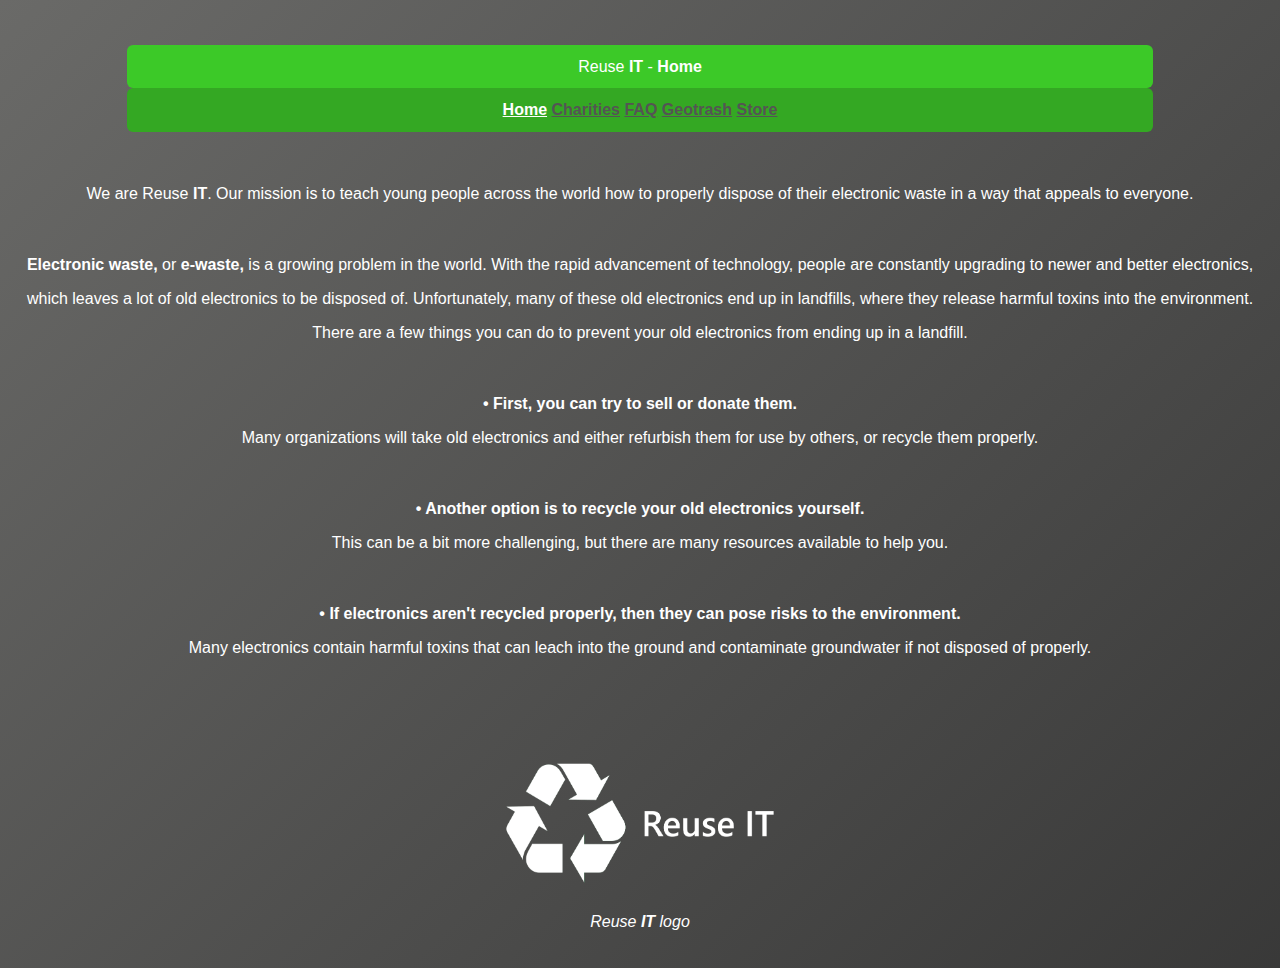
<file: index.html>
<html>

<style> 

body { 
    background-color: #181818;
} 

</style> 

<head>
<center>

<div class="fade-in-image" style="font-family: Arial";>
	<div style="font-family: Arial;">
	<link rel="stylesheet" href="style.css">
	<title>E-Waste and How to Prevent It</title>
</div>

</head>

<body class="indexBody">

<p> ㅤㅤ </p>

<div class="indextopbanner" style="background-color:#3cc928;color:white;padding:1%;width:1000px">Reuse <b>IT</b> - <b>Home</b></div>
<div class="indexbottombanner" style="background-color:#34a823;color:white;padding:1%;width:1000px"><b><a href="./index.html" style="color:white">Home</a> <a href="./charities.html" style="color:#545454">Charities</a></b> <b><a href="./faq.html" style="color:#545454">FAQ</a></b> <b><a href="./geotrash.html" style="color:#545454">Geotrash</a></b> <b><a href="./store.html" style="color:#545454">Store</a></b></div>

<p> ㅤㅤ </p>

<p> We are Reuse <b>IT</b>. Our mission is to teach young people across the world how to properly dispose of their electronic waste in a way that appeals to everyone. </p>

<p> ㅤㅤ </p>

<p> <b> Electronic waste, </b> or <b> e-waste, </b> is a growing problem in the world. With the rapid advancement of technology, people are constantly upgrading to newer and better electronics,  </p>

<p> which leaves a lot of old electronics to be disposed of. Unfortunately, many of these old electronics end up in landfills, where they release harmful toxins into the environment. </p>

<p> There are a few things you can do to prevent your old electronics from ending up in a landfill. </p>

<p> ㅤㅤ </p>

<b> •  First, you can try to sell or donate them. </b>

<p> Many organizations will take old electronics and either refurbish them for use by others, or recycle them properly. </p>

<p> ㅤㅤ </p>

<b> •  Another option is to recycle your old electronics yourself.  </b>

<p> This can be a bit more challenging, but there are many resources available to help you. </p>

<p> ㅤㅤ </p>

<b> •  If electronics aren't recycled properly, then they can pose risks to the environment.  </b>

<p> Many electronics contain harmful toxins that can leach into the ground and contaminate groundwater if not disposed of properly. </p>

<p> ㅤㅤ </p>
<p> ㅤㅤ </p>

<div>
<img src="white.png" alt="Example of E-Waste" width="300" height="150">
<p> <i> Reuse <b>IT</b> logo </i> </p>
</div>

</div>
</div>

<p> ㅤㅤ </p>

</body>
</center>
</html>
</file>
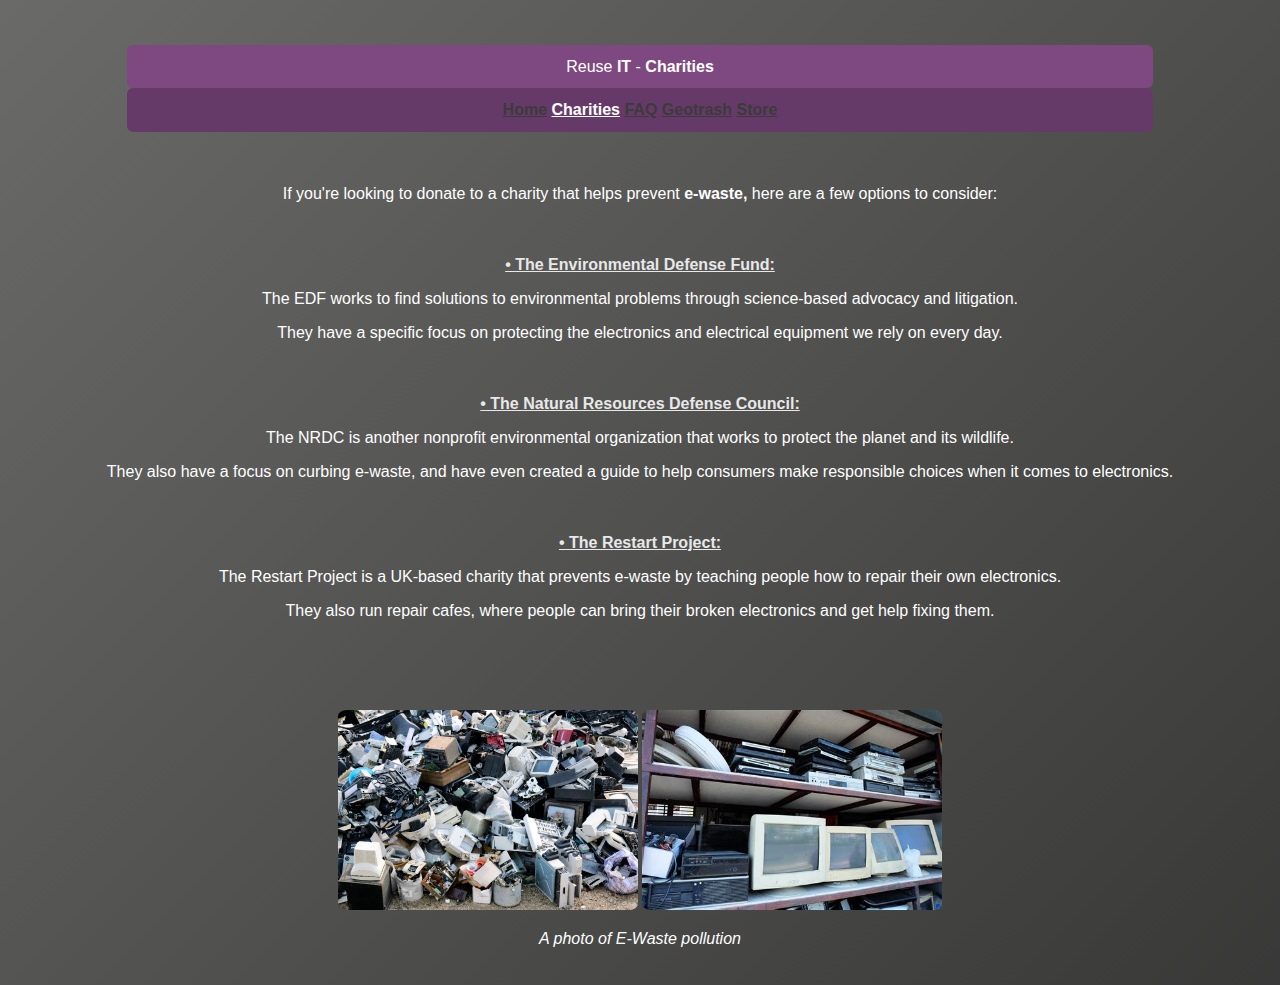
<file: charities.html>
<html>

<style> 

body { 
    background-color: #181818;
} 

</style> 

<head>
<center>

<div class="fade-in-image" style="font-family: Arial";>
	<div style="font-family: Arial;">
	<link rel="stylesheet" href="style.css">
	<title>E-Waste and How to Prevent It</title>
</div>

</head>

<body class="charitiesBody">

<p> ㅤㅤ </p>

<div class="charitiestopbanner" style="background-color:#7e4880;color:white;padding:1%;width:1000px">Reuse <b>IT</b> - <b>Charities</b></div>
<div class="charitiesbottombanner" style="background-color:#663a68;color:white;padding:1%;width:1000px"><b><a href="./index.html" style="color:#3b3b3b">Home</a> <a href="./charities.html" style="color:white">Charities</a></b> <b><a href="./faq.html" style="color:#3b3b3b">FAQ</a></b> <b><a href="./geotrash.html" style="color:#3b3b3b">Geotrash</a></b> <b><a href="./store.html" style="color:#3b3b3b">Store</a></b></div>


<p> ㅤㅤ </p>

<p> If you're looking to donate to a charity that helps prevent <b> e-waste, </b> here are a few options to consider: </p>

<p> ㅤㅤ </p>

<a href="https://donate.edf.org/give/420443/?addl_info=nav-button#!/donation/checkout"; style="color:#E8E8E8"> 

<b> • The Environmental Defense Fund: </b> </a>

<p> The EDF works to find solutions to environmental problems through science-based advocacy and litigation. </p> 

<p> They have a specific focus on protecting the electronics and electrical equipment we rely on every day. </p>

<p> ㅤㅤ </p>

<a href="https://act.nrdc.org/donate/monthly/?locsrc=nr-glb-nav-btn&source=WEBMEM"; style="color:#E8E8E8"> 

<b> • The Natural Resources Defense Council: </b> </a>

<p> The NRDC is another nonprofit environmental organization that works to protect the planet and its wildlife. </p> 

<p> They also have a focus on curbing e-waste, and have even created a guide to help consumers make responsible choices when it comes to electronics. </p>

<p> ㅤㅤ </p>

<a href="https://therestartproject.org/give/"; style="color:#E8E8E8"> 

<b> • The Restart Project: </b> </a>

<p> The Restart Project is a UK-based charity that prevents e-waste by teaching people how to repair their own electronics. </p> 

<p> They also run repair cafes, where people can bring their broken electronics and get help fixing them. </p>


<p> ㅤㅤ </p>

<p> ㅤㅤ </p>

<div>
<img src="./Landfill-ewaste.jpg" alt="Example of E-Waste" width="300" height="200"> <img src="./th.jpg" alt="Example of E-Waste" width="300" height="200">
<p> <i> A photo of E-Waste pollution </i> </p>

</div>
</div>
</div>

<p> ㅤㅤ </p>


</body>
</center>
</html>
</file>
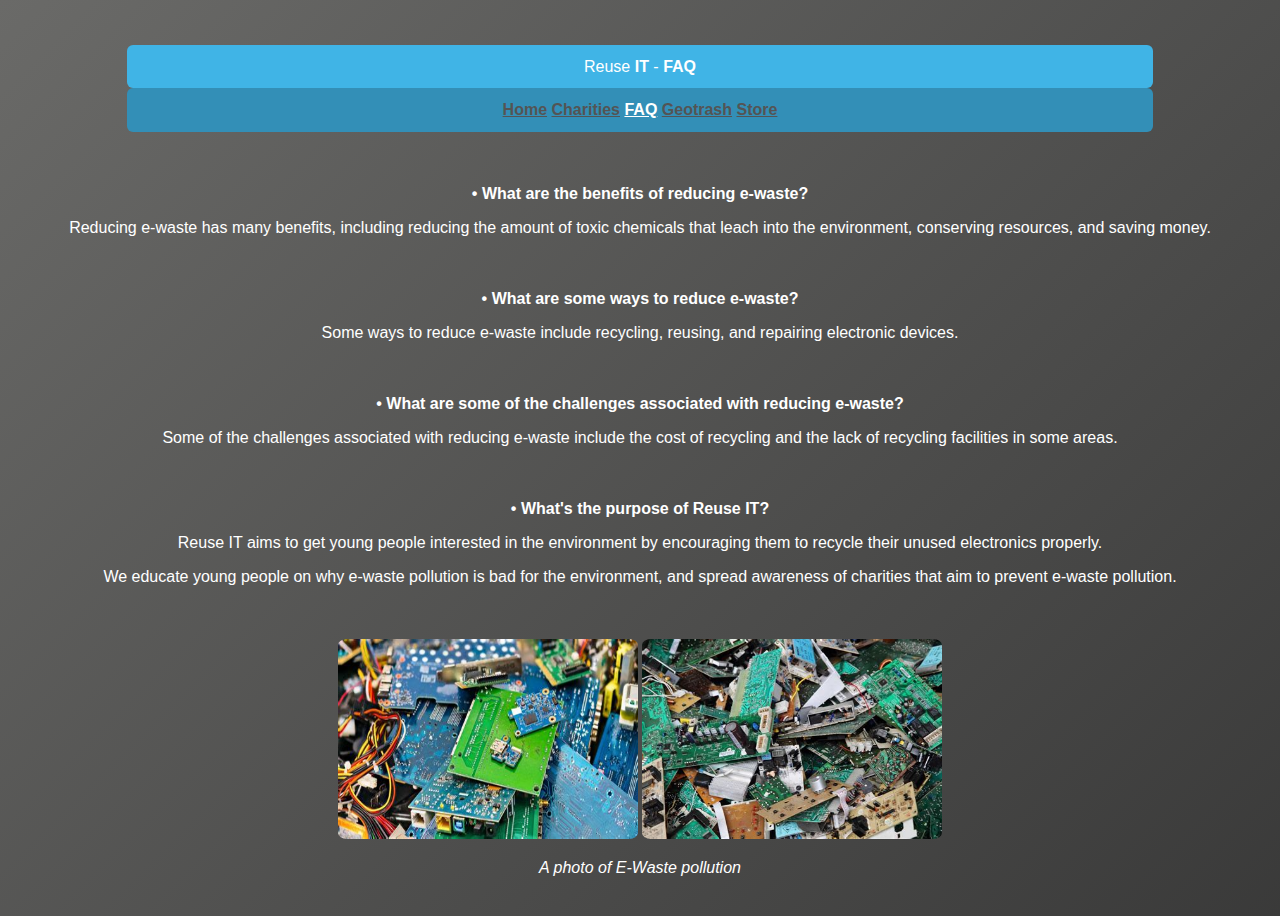
<file: faq.html>
<html>

<style> 

body { 
    background-color: #181818;
} 

</style> 

<head>
<center>

<div class="fade-in-image" style="font-family: Arial";>
	<div style="font-family: Arial;">
	<link rel="stylesheet" href="style.css">
	<title>E-Waste and How to Prevent It</title>
</div>

</head>

<body class="faqBody">

<p> ㅤㅤ </p>

<div class="faqtopbanner" style="background-color:#40b4e6;color:white;padding:1%;width:1000px">Reuse <b>IT</b> - <b>FAQ</b></div>
<div class="faqbottombanner" style="background-color:#338fb7;color:white;padding:1%;width:1000px"><b><a href="./index.html" style="color:#545454">Home</a> <a href="./charities.html" style="color:#545454">Charities</a></b> <b><a href="./faq.html" style="color:white">FAQ</a></b> <b><a href="./geotrash.html" style="color:#545454">Geotrash</a></b> <b><a href="./store.html" style="color:#545454">Store</a></b></div>


<p> ㅤㅤ </p>

<b> •  What are the benefits of reducing e-waste? </b>

<p> Reducing e-waste has many benefits, including reducing the amount of toxic chemicals that leach into the environment, conserving resources, and saving money. <p>

<p> ㅤㅤ </p>

<b> •  What are some ways to reduce e-waste?  </b>

<p> Some ways to reduce e-waste include recycling, reusing, and repairing electronic devices. </p>

<p> ㅤㅤ </p>

<b> •  What are some of the challenges associated with reducing e-waste? </b>

<p> Some of the challenges associated with reducing e-waste include the cost of recycling and the lack of recycling facilities in some areas. </p>

<p> ㅤㅤ </p>

<b> •  What's the purpose of Reuse IT? </b>

<p> Reuse IT aims to get young people interested in the environment by encouraging them to recycle their unused electronics properly. </p> 
<p> We educate young people on why e-waste pollution is bad for the environment, and spread awareness of charities that aim to prevent e-waste pollution. </p>

<p> ㅤㅤ </p>

<div>
<img src="./2xh.jfif" alt="Example of E-Waste" width="300" height="200"> <img src="./1th.jfif" alt="Example of E-Waste" width="300" height="200">

</p>  <p>

<i> A photo of E-Waste pollution </i>

</div>
</div>
</div>

<p> ㅤㅤ </p>

</body>
</center>
</html>
</file>
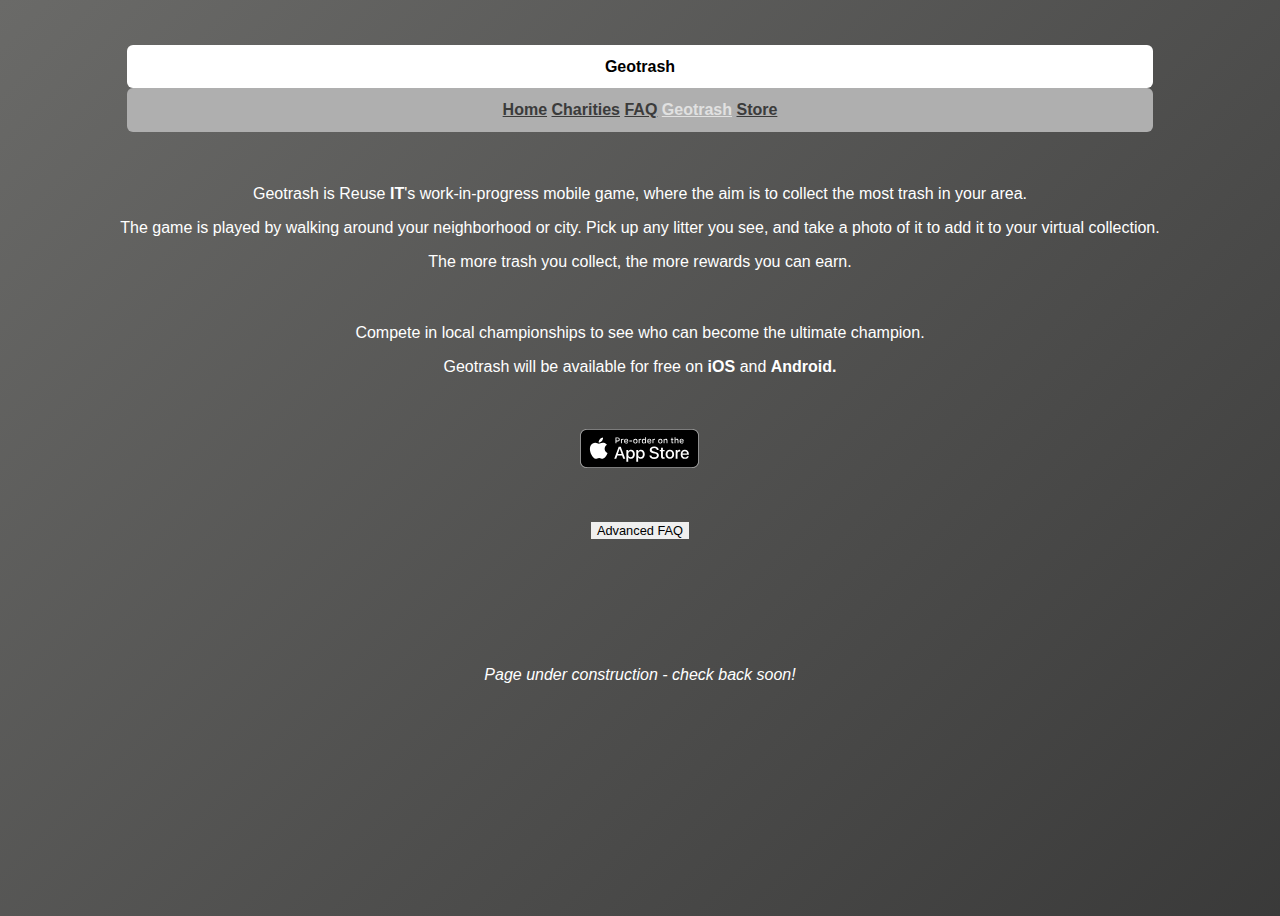
<file: geotrash.html>
<html>


<head>
<center>

<div class="fade-in-image" style="font-family: Arial";>
	<div style="font-family: Arial;">
	<link rel="stylesheet" href="style.css">
	<title>Geotrash</title>
</div>

<style>
body {
	background: linear-gradient(-45deg, #6a6a68, #121212, #2a2a2a, #6a6a68);
	background-size: 400% 400%;
	animation: gradient 15s ease infinite;
	height: 100vh;
        color: white;
}
</style>

</head>

<body class="geotrashBody">

<p> ㅤㅤ </p>

<div class="geotrashtopbanner" style="background-color:white;color:black;padding:1%;width:1000px"><b>Geotrash</b></div>
<div class="geotrashbottombanner" style="background-color:#AFAFAF;color:black;padding:1%;width:1000px"><b><a href="./index.html" style="color:#3b3b3b">Home</a> <a href="./charities.html" style="color:#3b3b3b">Charities</a></b> <b><a href="./faq.html" style="color:#3b3b3b">FAQ</a></b> <b><a href="./geotrash.html" style="color:#E1E1E1">Geotrash</a></b> <b><a href="./store.html" style="color:#3b3b3b">Store</a></b></div>

<style>
.geotrashbottombanner a:hover {

		background-color: #CDD2D0;
			
		}
</style>

<p> ㅤㅤ </p>


<p> Geotrash is Reuse <b> IT</b>'s work-in-progress mobile game, where the aim is to collect the most trash in your area. </p> 

<p> The game is played by walking around your neighborhood or city. Pick up any litter you see, and take a photo of it to add it to your virtual collection. </p>

<p> The more trash you collect, the more rewards you can earn. </p>

<p> ㅤㅤ </p>


<p> Compete in local championships to see who can become the ultimate champion. </p>
<p> Geotrash will be available for free on <b> iOS </b> and <b> Android. </b> </p>

<p> ㅤㅤ </p>
<img src="./badge-pre-order-on-the-app-store.svg">
<p> ㅤㅤ </p>

<button onclick="myFunction4()" id="demo4">Advanced FAQ</button>

<button onclick="myFunction()" id="demo">How do we verify someone's trash collection?</button>

<div id="text"><p>This is a difficult process, as someone could theoretically upload a picture of the same trash repeatedly.</p>
<p> Our approach is to take the images that are uploaded and publicise them to local players so they can verify them. The incentive to verify images is levelling up. </p>
<p> If 70 out of 100 players state that an image is valid, then it is counted to your trash total.</p> </div>

<style>
#text {

display: none;

}
</style>

<script>
function myFunction() {
  var x = document.getElementById("text");
  if (x.style.display === "block") {
    x.style.display = "none";
  } else {
    x.style.display = "block";
  }
}
</script>

<p> ㅤㅤ </p>

<button onclick="myFunction2()" id="demo2">What rewards will be offered to players?</button>

<div id="text2"><p>Initially, we aim to reach deals with large retailers and small businesses alike to give our players discounts and gift cards on products. </p> </div>

<style>
#text2 {

display: none;

}
</style>

<script>
function myFunction2() {
  var x = document.getElementById("text2");
  if (x.style.display === "block") {
    x.style.display = "none";
  } else {
    x.style.display = "block";
  }
}
</script>

<script>
function myFunction3() {
  var x = document.getElementById("text");
  if (x.style.display === "block") {
    x.style.display = "none";
  } else {
    x.style.display = "block";
  }
}
</script>

<p> ㅤㅤ </p>

<button onclick="myFunction3()" id="demo3">How can this game be monetized?</button>

<div id="text3"><p>We expect Geotrash to be a highly monetizable game - in the sense that we will be approaching companies directly to make deals with them</p>
<p>for our playerbase. If our conversion rate is high, then we will have a platform where advertisers will strive to put their products on. </p>
<p>Additionally, we plan for microtransactions and in-game advertisements to be a source of revenue.</p> 
<p>If Geotrash achieves a large playerbase, then we expect it to generate a large amount of revenue and to minimise the amount of litter - especially in large cities.</div>

<style>
#text2 {

display: none;

}
</style>

<style>
#text3 {

display: none;

}
</style>

<script>
function myFunction3() {
  var x = document.getElementById("text3");
  if (x.style.display === "block") {
    x.style.display = "none";
  } else {
    x.style.display = "block";
  }
}
</script>

<div id="text4"><p>We expect Geotrash to be a highly monetizable game - in the sense that we will be approaching companies directly to make deals with them</p>
<p>for our playerbase. If our conversion rate is high, then we will have a platform where advertisers will strive to put their products on. </p>
<p>Microtransactions and in-game advertisements will also be additional sources of revenue.</p> 
<p>If Geotrash achieves a large playerbase, then we expect it to generate a large amount of revenue and to minimise the amount of litter in large cities.</p></div>

<style>
#text4 {

display: none;

}
</style>
<script> 
  var y = document.getElementById("demo3");
  var z = document.getElementById("demo2");
  var a = document.getElementById("demo");
  y.style.display = 'none';
  z.style.display = 'none';
  a.style.display = 'none';
</script>

<script>
function myFunction4() {
  var x = document.getElementById("demo4");
  var y = document.getElementById("demo3");
  var z = document.getElementById("demo2");
  var a = document.getElementById("demo");
  x.style.display = 'none';
  y.style.display = 'block';
  z.style.display = 'block';
  a.style.display = 'block';
}
</script>


<p> ㅤㅤ </p>

<p> <i> Page under construction - check back soon! </i> </p>

<div>
</div>
</div>
</div>

<p> ㅤㅤ </p>


</body>
</center>
</html>
</file>
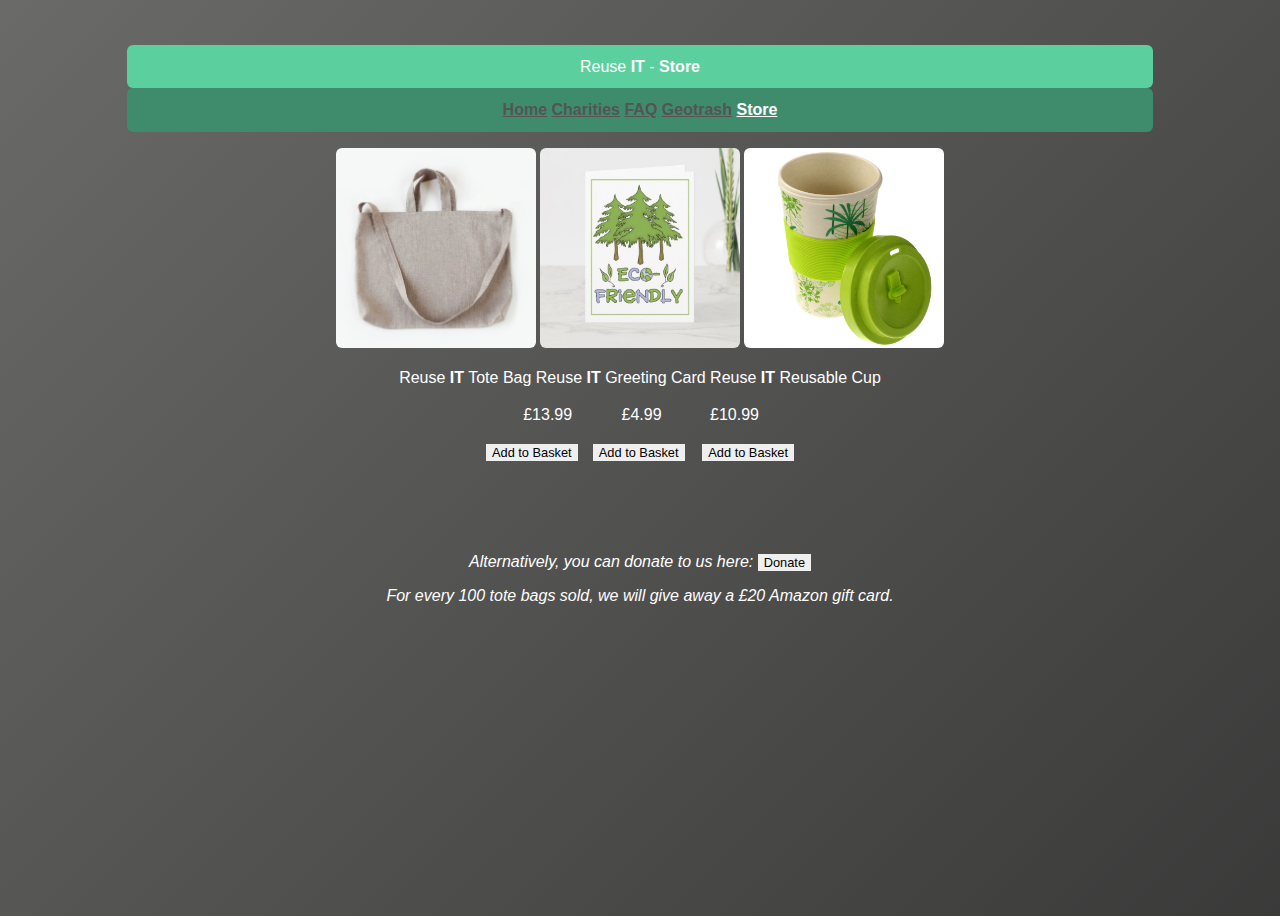
<file: store.html>
<html>

<style> 

body { 
    background-color: #181818;
} 

</style> 

<head>

<center>

<div class="fade-in-image" style="font-family: Arial";>
	<div style="font-family: Arial;">
	<link rel="stylesheet" href="style.css">
	<title>E-Waste and How to Prevent It</title>
</div>

</head>

<body class="storeBody">

<p> ㅤㅤ </p>

<div class="storetopbanner" style="background-color:#5bcf9e;color:white;padding:1%;width:1000px">Reuse <b>IT</b> - <b>Store</b></div>
<div class="storebottombanner" style="background-color:#3f8c6c;color:white;padding:1%;width:1000px"><b><a href="./index.html" style="color:#545454">Home</a> <a href="./charities.html" style="color:#545454">Charities</a></b> <b><a href="./faq.html" style="color:#545454">FAQ</a></b> <b><a href="./geotrash.html" style="color:#545454">Geotrash</a></b> <b><a href="./store.html" style="color:white">Store</a></b></div>

<script type="text/javascript">

var predeftext = "Items in Basket: "
var num = 0;
var empty = "";

document.getElementById("output").innerHTML = empty;


function add() {

num++;
var defplusnum = predeftext + num;

document.getElementById("output").innerHTML = defplusnum;

}

</script>

<script type="text/javascript">

function redirect()

{

window.location="http://paypal.me/waste1t";

}

</script>

<div>
<p> <div id="output"> </div> <div> </p>
</div>

<div> <img src="tote-bag.jpg" alt="Tote Bag" width="200" height="200"> <img src="greeting-card.jpg" alt="Greeting Card" width="200" height="200"> <img src="coffeecup.jpg" alt="Reusable Cup" width="200" height="200"> </div>
<p>ㅤReuse <b>IT</b> Tote Bagㅤㅤㅤ Reuse <b>IT</b> Greeting Card ㅤㅤReuse <b>IT</b> Reusable Cup </p> 
<p>  £13.99   ㅤㅤㅤㅤㅤ      ㅤ     ㅤ   £4.99  ㅤ                             ㅤㅤㅤ ㅤㅤ   ㅤ£10.99  </p>
<button onclick="add()">Add to Basket</button> ㅤ      ㅤㅤ  ㅤㅤㅤ<button onclick="add()">Add to Basket</button> ㅤ      ㅤㅤ  ㅤㅤ  ㅤ<button onclick="add()">Add to Basket</button> 
<p> ㅤㅤ </p>
<p> ㅤㅤ </p>
</div>

<p> <i> Alternatively, you can donate to us here: </i> <button onclick="redirect()">Donate</button> </p>
<p> <i> For every 100 tote bags sold, we will give away a £20 Amazon gift card. </i> </p> 
</div>
</div>

<p> ㅤㅤ </p>

</body>
</center>
</html>
</file>
<file: style.css>
img {
  border-radius: 3%;
}

body {
	background: linear-gradient(-45deg, #626262, #4e4e4e, #2a2a2a, #6a6a68);
	background-size: 400% 400%;
	animation: gradient 15s ease infinite;
	height: 100vh;
	color: white;
}

@keyframes gradient {
	0% {
		background-position: 0% 50%;
	}
	50% {
		background-position: 100% 50%;
	}
	100% {
		background-position: 0% 50%;
	}
}


title {
	vertical-align: top;
}

button {
	-webkit-appearance: none;
	-moz-appearance: none;
	@include button-filled($blue-color);
	border:0;
	padding: $button-padding/2.5 $button-padding*1.5 $button-padding/2.5 $button-padding*1.5;
    	font-size: 0.8em;
}

.fade-in-image { animation: fadeIn 2s; }

@keyframes fadeIn {
  0% { opacity: 0; }
  100% { opacity: 1; }
}

.link:hover { color: #00FF00; }

.indexbottombanner a:hover {

	background-color: #3cc928;
	
	}

.faqbottombanner a:hover {

		background-color: #40b4e6;
		
		}

.charitiesbottombanner a:hover {

		background-color: #7e4880;
			
		}


.storebottombanner a:hover {

		background-color: #5bcf9e;
			
		}





div.indextopbanner {
	border-radius: 6px;
}

div.indexbottombanner {
	border-radius: 6px;
}


div.storetopbanner {
	border-radius: 6px;
}

div.storebottombanner {
	border-radius: 6px;
}


div.faqtopbanner {
	border-radius: 6px;
}

div.faqbottombanner {
	border-radius: 6px;
}

div.charitiestopbanner {
	border-radius: 6px;
}

div.charitiesbottombanner {
	border-radius: 6px;
}

div.geotrashtopbanner {
	border-radius: 6px;
}

div.geotrashbottombanner {
	border-radius: 6px;
}
</file>
